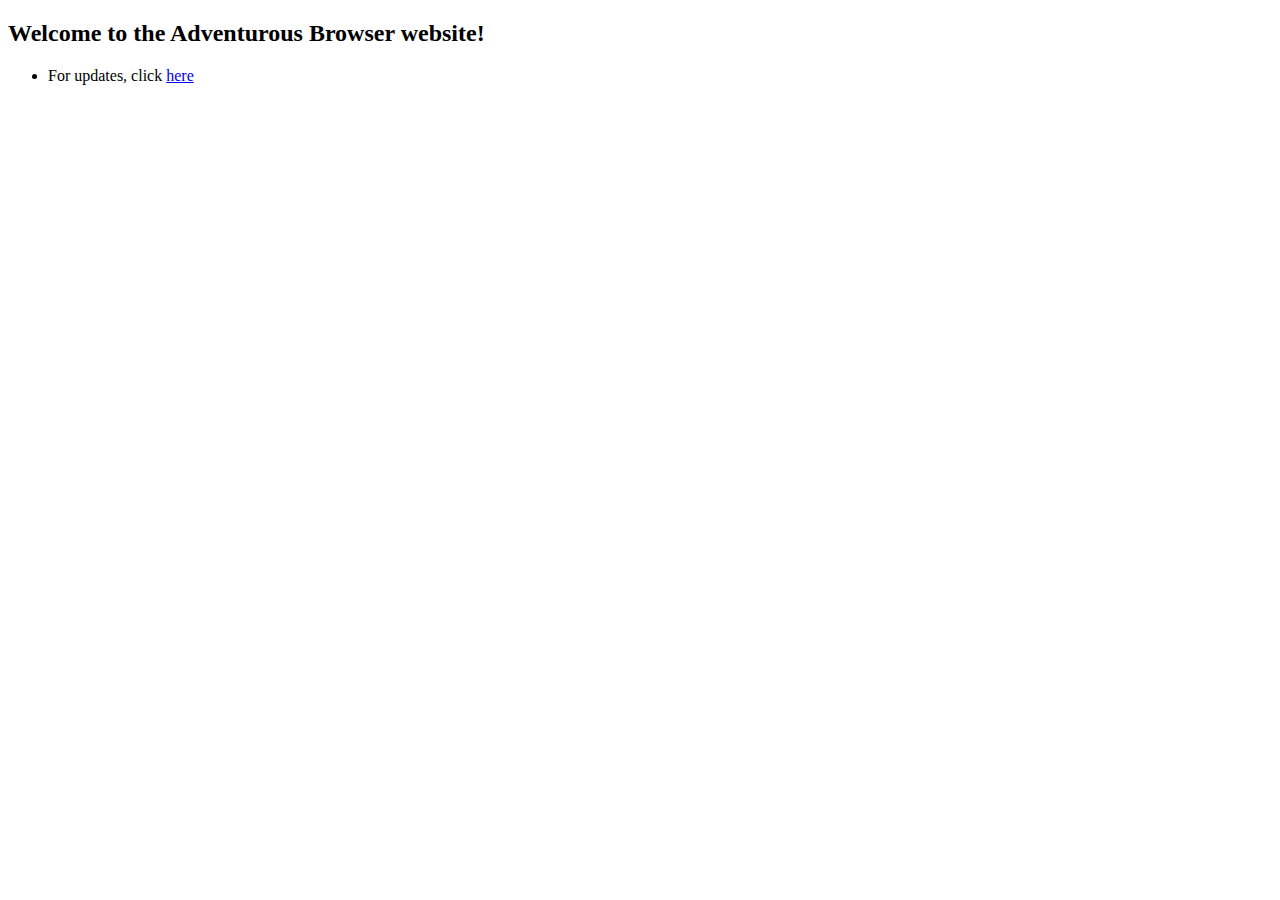
<file: index.html>
<!DOCTYPE html>
<html lang="en-us"><head>
    <title>Home</title>
    <link rel="stylesheet" type="text/css" href="main.css">
    <link rel="shortcut icon" type="image/ico" href="birds22.ico">
  </head>
  <body>
    <h2>Welcome to the Adventurous Browser website!</h2>
    <ul>
      <li><p>For updates, click <a href="/downloads/recent.html">here</a></p></li>
  

</ul></body></html>
</file>
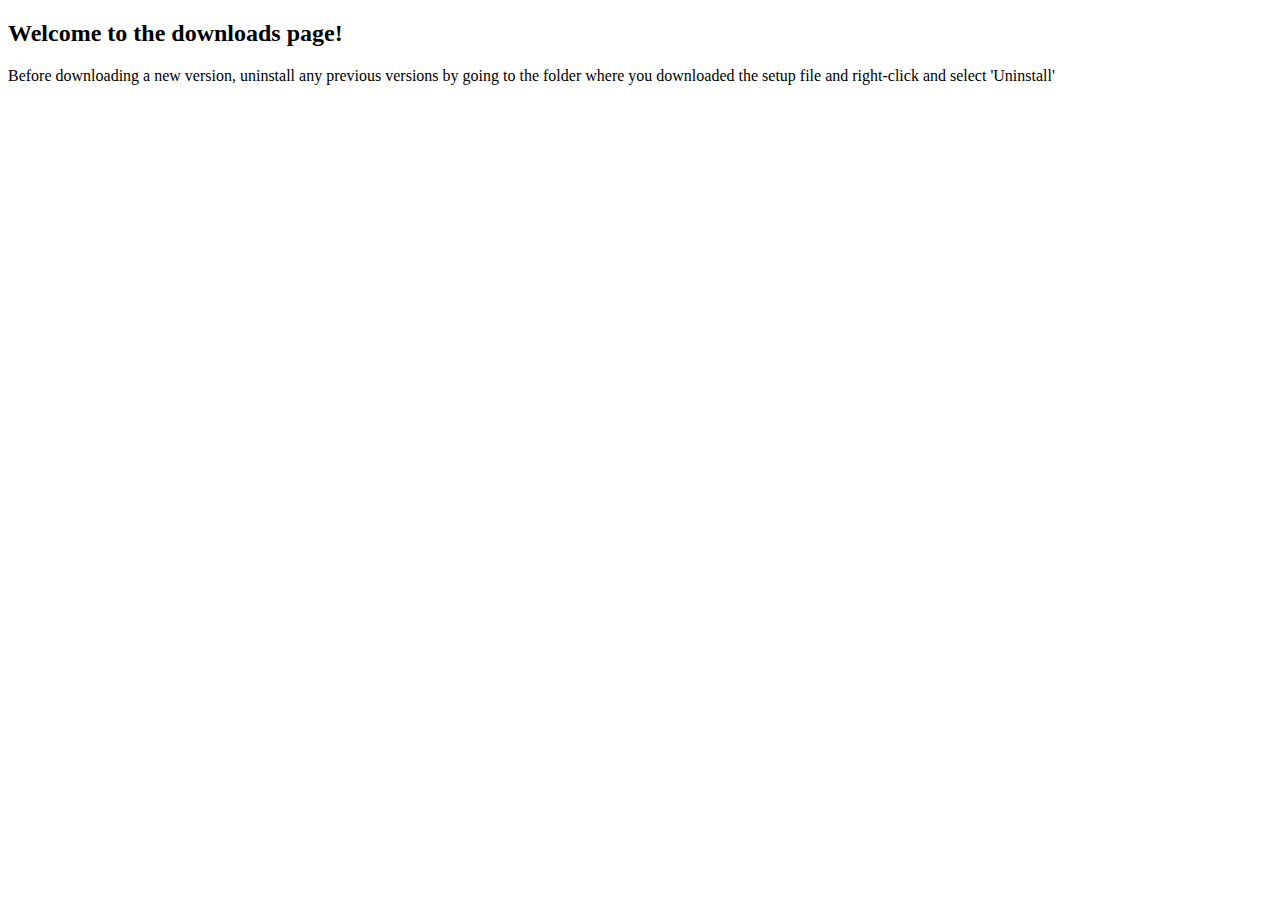
<file: downloads/recent.html>
<!DOCTYPE html>
<html lang="en-us">
<body>
  <h2>Welcome to the downloads page!</h2>
  <p>Before downloading a new version, uninstall any previous versions by going to the folder where you downloaded the setup file and right-click and select 'Uninstall'</p>
</body>
</html>
</file>
<file: main.css>
textarea{
  margin: 0px;
    border-radius: 25px;
    border-width: 2px;
    border-style: solid;
    padding: 20px;
    width: 912px;
    height: 361px;
}
h2{
font-family: Lucida Sans Unicode;
}

p{
 font-family: Lucida Sans Unicode;
}

h3{
  font-family: Lucida Sans Unicode;
}

ul{
font-family: Lucida Sans Unicode;
}

li{
font-family: Lucida Sans Unicode;
}

a{
  font-family: Lucida Sans Unicode;
}

.req_space {
    margin-right: 20px;
}

.header_content {
    display: inline-block;
}

header {
  background-color: #272363;
}
</file>
